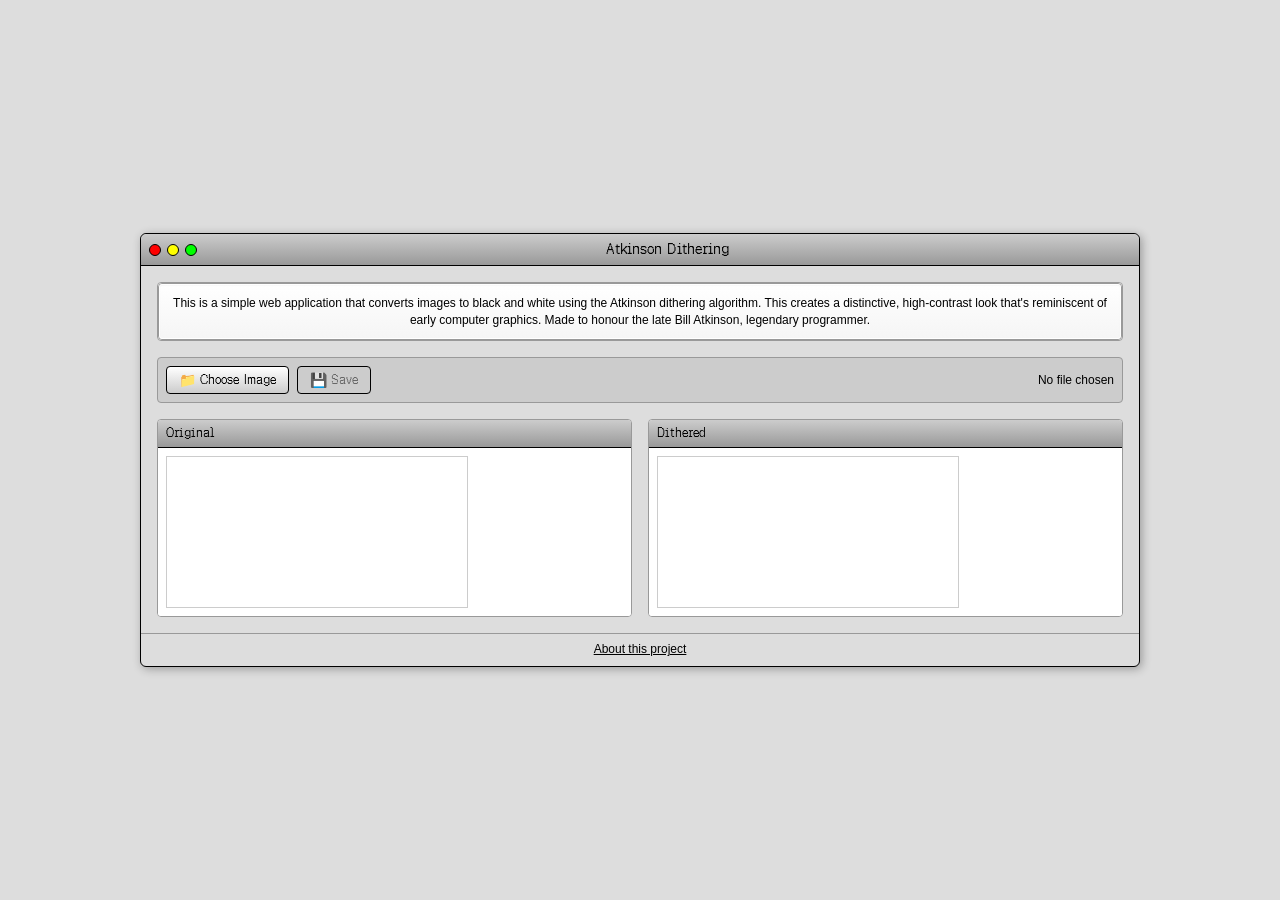
<file: index.html>
<!DOCTYPE html>
<html lang="en">
<head>
    <meta charset="UTF-8">
    <meta name="viewport" content="width=device-width, initial-scale=1.0">
    <title>Atkinson Dithering</title>
    <link rel="stylesheet" href="styles.css">
</head>
<body>
    <div class="window">
        <div class="titlebar">
            <div class="titlebar-buttons">
                <div class="close-button"></div>
                <div class="minimize-button"></div>
                <div class="zoom-button"></div>
            </div>
            <div class="title">Atkinson Dithering</div>
        </div>
        <div class="content">
            <div class="info-box">
                <div class="info-content">
                    This is a simple web application that converts images to black and white using the Atkinson dithering algorithm. This creates a distinctive, high-contrast look that's reminiscent of early computer graphics. Made to honour the late Bill Atkinson, legendary programmer.
                </div>
            </div>
            <div class="toolbar">
                <div class="button-group">
                    <button id="imageInput" class="mac-button">
                        <span class="button-icon">📁</span>
                        Choose Image
                    </button>
                    <button id="downloadBtn" class="mac-button" disabled>
                        <span class="button-icon">💾</span>
                        Save
                    </button>
                </div>
                <div class="file-info">
                    <span class="file-name">No file chosen</span>
                </div>
            </div>
            <div class="preview-container">
                <div class="preview-window">
                    <div class="preview-title">Original</div>
                    <div class="preview-content">
                        <canvas id="originalCanvas"></canvas>
                    </div>
                </div>
                <div class="preview-window">
                    <div class="preview-title">Dithered</div>
                    <div class="preview-content">
                        <canvas id="ditheredCanvas"></canvas>
                    </div>
                </div>
            </div>
        </div>
        <footer class="footer"><a href="about.html">About this project</a></footer>
    </div>
    <script src="script.js"></script>
</body>
</html>
</file>
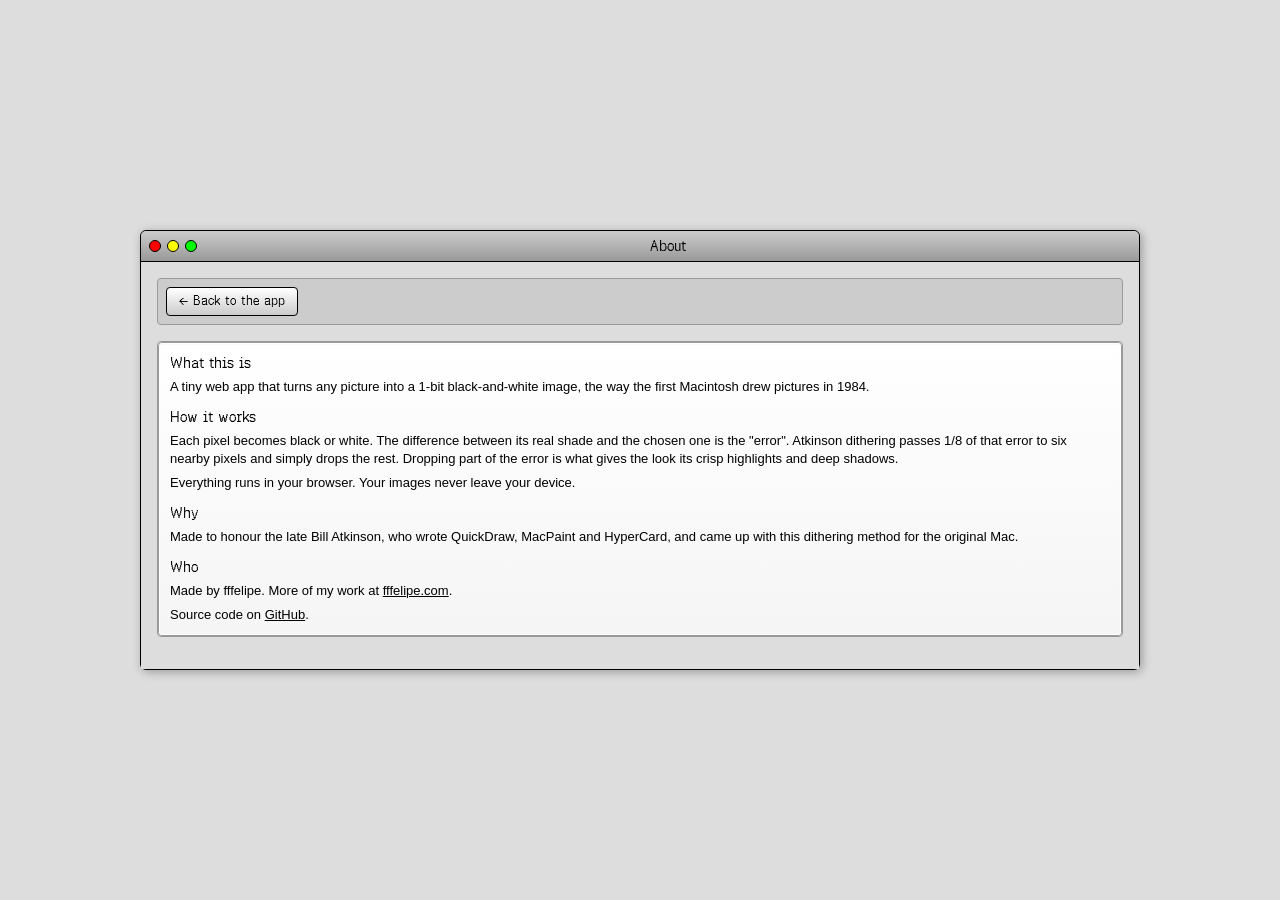
<file: about.html>
<!DOCTYPE html>
<html lang="en">
<head>
    <meta charset="UTF-8">
    <meta name="viewport" content="width=device-width, initial-scale=1.0">
    <title>About · Atkinson Dithering</title>
    <link rel="stylesheet" href="styles.css">
</head>
<body>
    <div class="window">
        <div class="titlebar">
            <div class="titlebar-buttons">
                <div class="close-button"></div>
                <div class="minimize-button"></div>
                <div class="zoom-button"></div>
            </div>
            <div class="title">About</div>
        </div>
        <div class="content">
            <div class="toolbar">
                <a href="index.html" class="mac-button">← Back to the app</a>
            </div>
            <div class="info-box about">
                <div class="info-content">
                    <h2>What this is</h2>
                    <p>A tiny web app that turns any picture into a 1-bit black-and-white image, the way the first Macintosh drew pictures in 1984.</p>

                    <h2>How it works</h2>
                    <p>Each pixel becomes black or white. The difference between its real shade and the chosen one is the "error". Atkinson dithering passes 1/8 of that error to six nearby pixels and simply drops the rest. Dropping part of the error is what gives the look its crisp highlights and deep shadows.</p>
                    <p>Everything runs in your browser. Your images never leave your device.</p>

                    <h2>Why</h2>
                    <p>Made to honour the late Bill Atkinson, who wrote QuickDraw, MacPaint and HyperCard, and came up with this dithering method for the original Mac.</p>

                    <h2>Who</h2>
                    <p>Made by fffelipe. More of my work at <a href="https://fffelipe.com">fffelipe.com</a>.</p>
                    <p>Source code on <a href="https://github.com/faocp/retrodithering">GitHub</a>.</p>
                </div>
            </div>
        </div>
    </div>
</body>
</html>
</file>
<file: styles.css>
@font-face {
    font-family: "Geist Pixel";
    src: url("fonts/GeistPixel-Square.woff2") format("woff2");
    font-display: swap;
}

* {
    margin: 0;
    padding: 0;
    box-sizing: border-box;
}

body {
    font-family: "Chicago", "Charcoal", -apple-system, BlinkMacSystemFont, sans-serif;
    background-color: #DDDDDD;
    color: #000000;
    line-height: 1.6;
    display: flex;
    justify-content: center;
    align-items: center;
    min-height: 100vh;
    padding: 20px;
}

.window {
    background: #DDDDDD;
    border: 1px solid #000000;
    border-radius: 6px;
    box-shadow: 2px 2px 10px rgba(0, 0, 0, 0.3);
    width: 100%;
    max-width: 1000px;
}

.titlebar {
    background: linear-gradient(to bottom, #CCCCCC, #999999);
    border-bottom: 1px solid #000000;
    padding: 4px 8px;
    display: flex;
    align-items: center;
    border-radius: 6px 6px 0 0;
}

.titlebar-buttons {
    display: flex;
    gap: 6px;
    margin-right: 8px;
}

.close-button, .minimize-button, .zoom-button {
    width: 12px;
    height: 12px;
    border: 1px solid #000000;
    border-radius: 50%;
}

.close-button {
    background: #FF0000;
}

.minimize-button {
    background: #FFFF00;
}

.zoom-button {
    background: #00FF00;
}

.title {
    color: #000000;
    font-weight: bold;
    font-size: 14px;
    text-align: center;
    flex-grow: 1;
}

.content {
    padding: 16px;
    background: #DDDDDD;
}

.info-box {
    background: #FFFFFF;
    border: 1px solid #999999;
    border-radius: 4px;
    padding: 12px;
    margin-bottom: 16px;
    font-size: 12px;
    line-height: 1.4;
    color: #000000;
    text-align: center;
    position: relative;
    background-image: linear-gradient(to bottom, #FFFFFF, #F5F5F5);
}

.info-content {
    position: relative;
    z-index: 3;
}

.info-box::before {
    content: '';
    position: absolute;
    top: 0;
    left: 0;
    right: 0;
    bottom: 0;
    border: 1px solid #999999;
    border-radius: 4px;
    pointer-events: none;
    box-shadow: inset 0 1px 2px rgba(0, 0, 0, 0.1);
    z-index: 1;
}

.info-box::after {
    content: '';
    position: absolute;
    top: 1px;
    left: 1px;
    right: 1px;
    bottom: 1px;
    border: 1px solid #FFFFFF;
    border-radius: 3px;
    pointer-events: none;
    z-index: 2;
}

.info-content a, .footer a {
    color: #000000;
}

.footer {
    border-top: 1px solid #999999;
    padding: 6px 16px;
    font-size: 12px;
    text-align: center;
}

.about {
    text-align: left;
    font-size: 13px;
}

.about h2 {
    font-size: 14px;
    margin: 12px 0 4px;
}

.about h2:first-child {
    margin-top: 0;
}

.about p + p {
    margin-top: 6px;
}

a.mac-button {
    text-decoration: none;
    width: fit-content;
}

.toolbar {
    background: #CCCCCC;
    border: 1px solid #999999;
    border-radius: 4px;
    padding: 8px;
    margin-bottom: 16px;
    display: flex;
    justify-content: space-between;
    align-items: center;
}

.button-group {
    display: flex;
    gap: 8px;
}

.mac-button {
    background: linear-gradient(to bottom, #FFFFFF, #CCCCCC);
    border: 1px solid #000000;
    border-radius: 4px;
    padding: 4px 12px;
    font-family: "Chicago", "Charcoal", -apple-system, BlinkMacSystemFont, sans-serif;
    font-size: 12px;
    color: #000000;
    cursor: pointer;
    display: flex;
    align-items: center;
    gap: 4px;
}

.mac-button:hover {
    background: linear-gradient(to bottom, #FFFFFF, #BBBBBB);
}

.mac-button:active {
    background: linear-gradient(to bottom, #CCCCCC, #FFFFFF);
}

.mac-button:disabled {
    background: #CCCCCC;
    color: #666666;
    cursor: not-allowed;
}

.button-icon {
    font-size: 14px;
}

.file-info {
    font-size: 12px;
    color: #000000;
    min-width: 0;
    overflow: hidden;
    text-overflow: ellipsis;
    white-space: nowrap;
}

.preview-container {
    display: flex;
    gap: 16px;
    justify-content: center;
    flex-wrap: wrap;
}

.preview-window {
    background: #FFFFFF;
    border: 1px solid #999999;
    border-radius: 4px;
    overflow: hidden;
    flex: 1 1 300px;
    min-width: 0;
    max-width: 500px;
}

.preview-title {
    background: linear-gradient(to bottom, #CCCCCC, #999999);
    border-bottom: 1px solid #000000;
    padding: 4px 8px;
    font-size: 12px;
    font-weight: bold;
}

.preview-content {
    padding: 8px;
    background: #FFFFFF;
}

canvas {
    max-width: 100%;
    height: auto;
    display: block;
    background: #FFFFFF;
    border: 1px solid #CCCCCC;
}

/* Hide the actual file input */
input[type="file"] {
    display: none;
} 
/* Pixel accents: titles, panel headers, buttons, About headings. Last so it wins. */
.title, .preview-title, .mac-button, .about h2 {
    font-family: "Geist Pixel", "Chicago", "Charcoal", -apple-system, BlinkMacSystemFont, sans-serif;
    font-weight: normal; /* the font has no bold; avoid faux bold */
}
</file>
